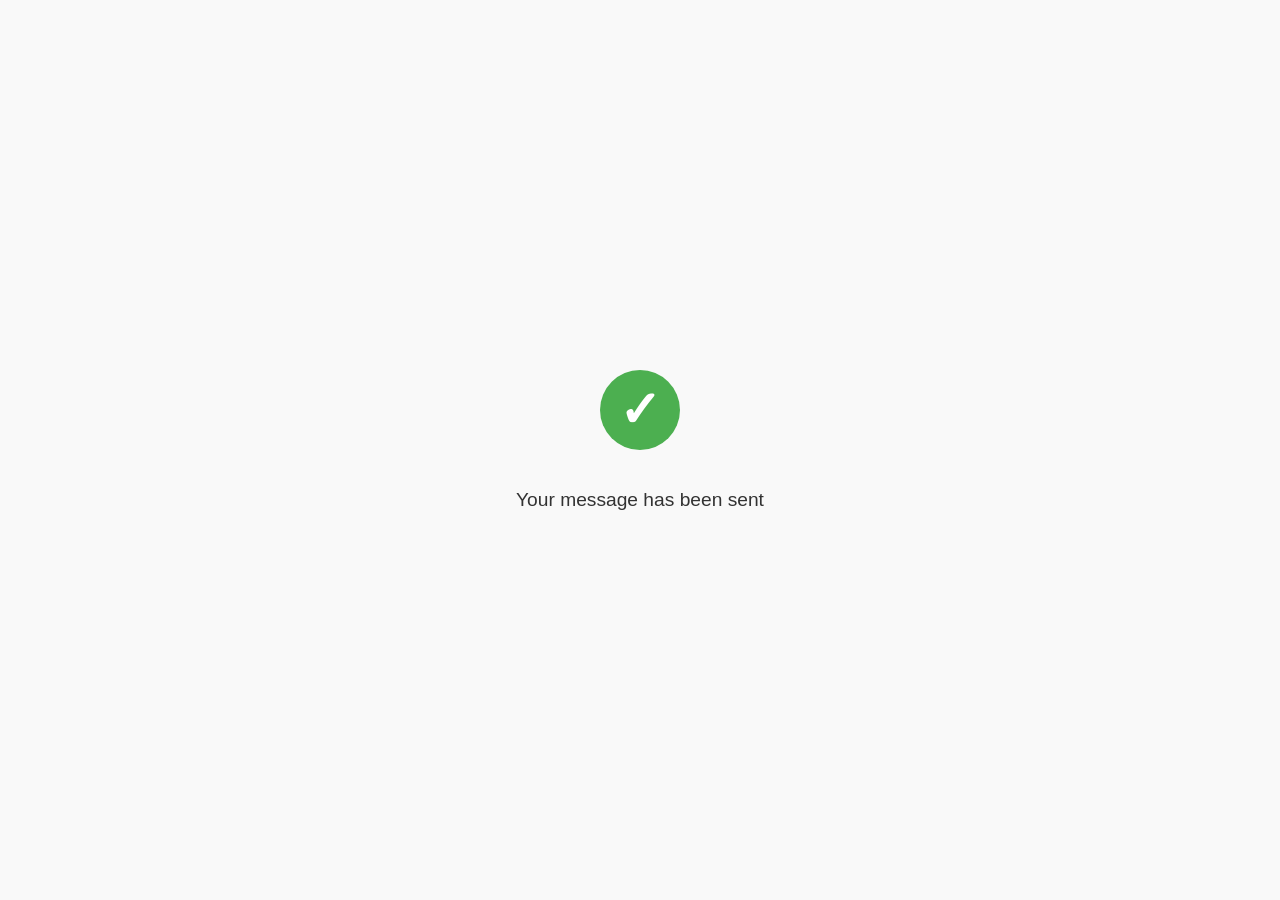
<file: (D) Page 3.html>
<!DOCTYPE html>
<html>
    <body>
    <style>
        body {
            font-family: -apple-system, BlinkMacSystemFont, "Segoe UI", Roboto, Helvetica, Arial, sans-serif;
            display: flex;
            flex-direction: column;
            align-items: center;
            justify-content: center;
            height: 100vh;
            margin: 0;
            background-color: #f9f9f9;
        }
        .circle {
            width: 80px;
            height: 80px;
            background-color: #4CAF50;
            border-radius: 50%;
            display: flex;
            align-items: center;
            justify-content: center;
            margin-bottom: 20px;
        }
        .checkmark {
            color: white;
            font-size: 50px;
            font-weight: bold;
        }
        p {
            font-size: 1.2rem;
            color: #333;
        }
    </style>
</head>
<body>

    <div class="circle">
        <div class="checkmark">✓</div>
    </div>
    <p>Your message has been sent</p>

</body>
</html>
</file>
